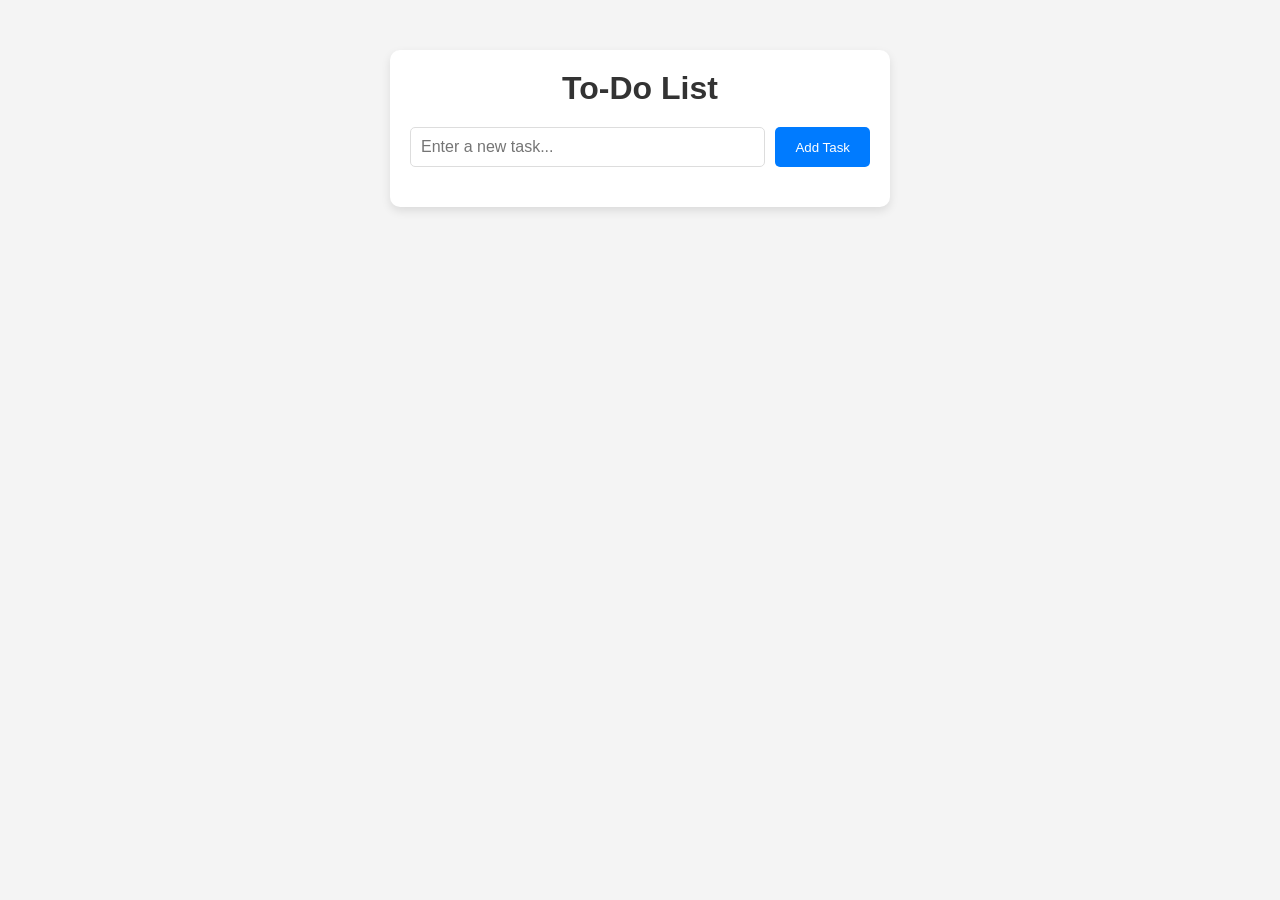
<file: index.html>
<!DOCTYPE html>
<html lang="en">
<head>
  <meta charset="UTF-8">
  <meta name="viewport" content="width=device-width, initial-scale=1.0">
  <title>To-Do List</title>
  <link rel="stylesheet" href="style.css">
</head>
<body>
  <div class="container">
    <header>
      <h1>To-Do List</h1>
    </header>

    <div class="todo-form">
      <input type="text" id="new-task" placeholder="Enter a new task..." />
      <button id="add-task-btn">Add Task</button>
    </div>

    <ul id="todo-list"></ul>
  </div>

  <script src="script.js"></script>
</body>
</html>
</file>
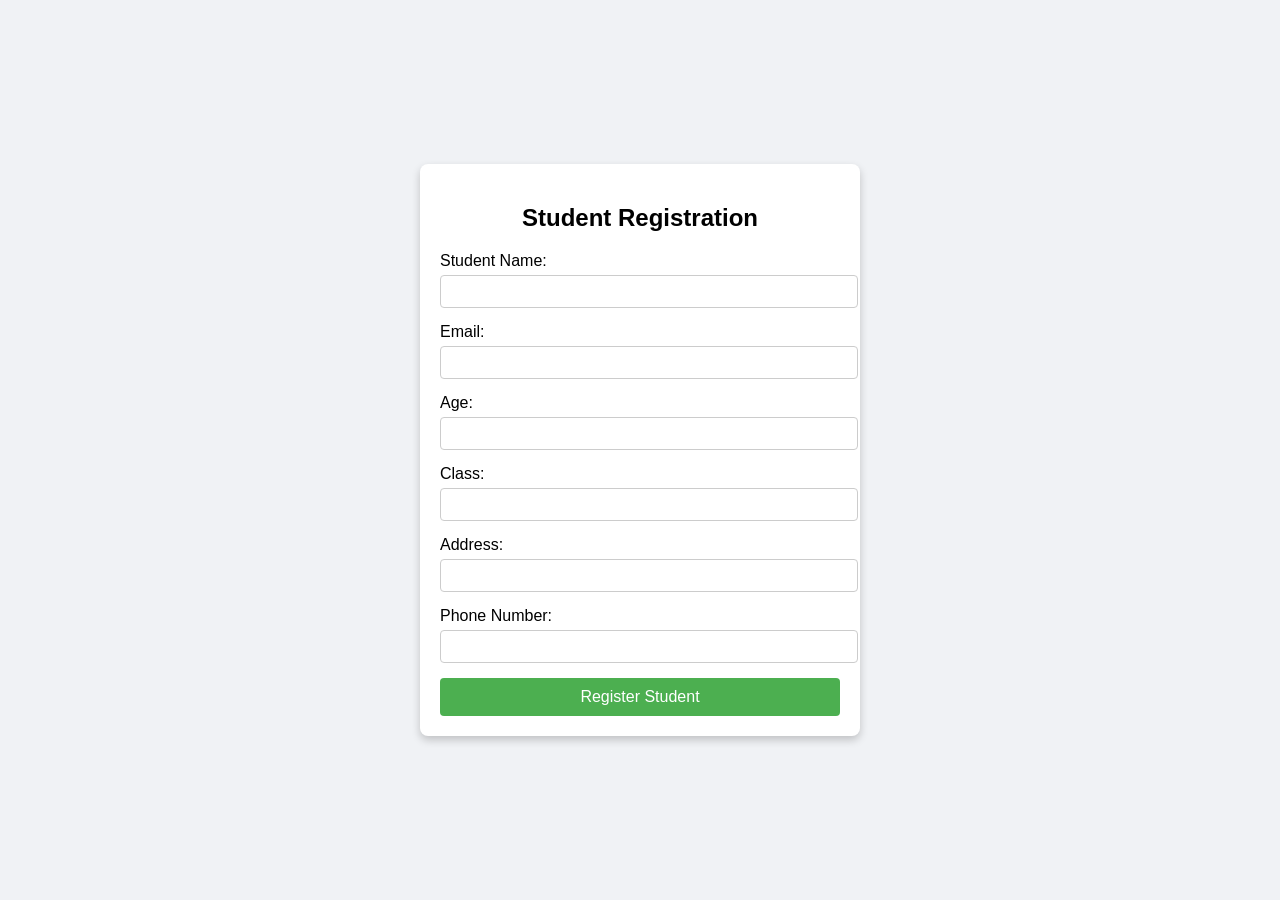
<file: inno8/index.html>
<!DOCTYPE html>
<html lang="en">
<head>
  <meta charset="UTF-8">
  <meta name="viewport" content="width=device-width, initial-scale=1.0">
  <title>Student Registration</title>
  <style>
    body {
      font-family: Arial, sans-serif;
      display: flex;
      justify-content: center;
      align-items: center;
      height: 100vh;
      margin: 0;
      background-color: #f0f2f5;
    }
    .form-container {
      width: 100%;
      max-width: 400px;
      background-color: #fff;
      padding: 20px;
      border-radius: 8px;
      box-shadow: 0 4px 8px rgba(0, 0, 0, 0.2);
    }
    .form-container h2 {
      text-align: center;
      margin-bottom: 20px;
    }
    .form-group {
      margin-bottom: 15px;
    }
    .form-group label {
      display: block;
      margin-bottom: 5px;
    }
    .form-group input {
      width: 100%;
      padding: 8px;
      border: 1px solid #ccc;
      border-radius: 4px;
    }
    .form-group .error {
      color: red;
      font-size: 0.875em;
    }
    .form-container button {
      width: 100%;
      padding: 10px;
      background-color: #4CAF50;
      color: #fff;
      border: none;
      border-radius: 4px;
      cursor: pointer;
      font-size: 1em;
    }
    .form-container button:hover {
      background-color: #45a049;
    }
  </style>
</head>
<body>
  <div class="form-container">
    <h2>Student Registration</h2>
    <form id="registrationForm">
      <div class="form-group">
        <label for="name">Student Name:</label>
        <input type="text" id="name" name="name" required>
        <span class="error" id="nameError"></span>
      </div>
      <div class="form-group">
        <label for="email">Email:</label>
        <input type="email" id="email" name="email" required>
        <span class="error" id="emailError"></span>
      </div>
      <div class="form-group">
        <label for="age">Age:</label>
        <input type="number" id="age" name="age" required>
        <span class="error" id="ageError"></span>
      </div>
      <div class="form-group">
        <label for="class">Class:</label>
        <input type="text" id="class" name="class" required>
        <span class="error" id="classError"></span>
      </div>
      <div class="form-group">
        <label for="address">Address:</label>
        <input type="text" id="address" name="address" required>
        <span class="error" id="addressError"></span>
      </div>
      <div class="form-group">
        <label for="phone">Phone Number:</label>
        <input type="tel" id="phone" name="phone" required pattern="[0-9]{10}">
        <span class="error" id="phoneError"></span>
      </div>
      <button type="submit">Register Student</button>
    </form>
    <div id="result"></div>
  </div>

  <script>
    document.getElementById('registrationForm').addEventListener('submit', function(event) {
      event.preventDefault();

      let isValid = true;
      const name = document.getElementById('name').value.trim();
      const email = document.getElementById('email').value.trim();
      const age = document.getElementById('age').value.trim();
      const studentClass = document.getElementById('class').value.trim();
      const address = document.getElementById('address').value.trim();
      const phone = document.getElementById('phone').value.trim();

      // Reset error messages
      document.getElementById('nameError').textContent = '';
      document.getElementById('emailError').textContent = '';
      document.getElementById('ageError').textContent = '';
      document.getElementById('classError').textContent = '';
      document.getElementById('addressError').textContent = '';
      document.getElementById('phoneError').textContent = '';

      // Validation checks
      if (!name) {
        document.getElementById('nameError').textContent = 'Name is required.';
        isValid = false;
      }
      if (!email || !/^\S+@\S+\.\S+$/.test(email)) {
        document.getElementById('emailError').textContent = 'Valid email is required.';
        isValid = false;
      }
      if (!age || age <= 0) {
        document.getElementById('ageError').textContent = 'Valid age is required.';
        isValid = false;
      }
      if (!studentClass) {
        document.getElementById('classError').textContent = 'Class is required.';
        isValid = false;
      }
      if (!address) {
        document.getElementById('addressError').textContent = 'Address is required.';
        isValid = false;
      }
      if (!phone || !/^\d{10}$/.test(phone)) {
        document.getElementById('phoneError').textContent = 'Valid phone number is required.';
        isValid = false;
      }

      if (isValid) {
        document.getElementById('result').textContent = `Student ${name} registered successfully!`;
        document.getElementById('registrationForm').reset();
      }
    });
  </script>
</body>
</html>
</file>
<file: style.css>
/* Reset default browser styles */
* {
    margin: 0;
    padding: 0;
    box-sizing: border-box;
  }
  
  body {
    font-family: 'Arial', sans-serif;
    background-color: #f4f4f4;
  }
  
  .container {
    max-width: 500px;
    margin: 50px auto;
    padding: 20px;
    background-color: white;
    border-radius: 10px;
    box-shadow: 0 4px 10px rgba(0, 0, 0, 0.1);
  }
  
  header {
    text-align: center;
    margin-bottom: 20px;
  }
  
  header h1 {
    font-size: 2em;
    color: #333;
  }
  
  .todo-form {
    display: flex;
    justify-content: space-between;
    gap: 10px;
  }
  
  .todo-form input {
    flex: 1;
    padding: 10px;
    border-radius: 5px;
    border: 1px solid #ddd;
    font-size: 16px;
    outline: none;
  }
  
  .todo-form button {
    padding: 10px 20px;
    background-color: #007bff;
    color: white;
    border: none;
    border-radius: 5px;
    cursor: pointer;
    transition: background-color 0.3s ease;
  }
  
  .todo-form button:hover {
    background-color: #0056b3;
  }
  
  ul {
    list-style-type: none;
    margin-top: 20px;
  }
  
  ul li {
    background-color: #f9f9f9;
    padding: 10px;
    margin-bottom: 10px;
    border-radius: 5px;
    display: flex;
    justify-content: space-between;
    align-items: center;
    border-left: 5px solid #007bff;
    transition: transform 0.2s ease-in-out;
  }
  
  ul li:hover {
    transform: translateX(5px);
  }
  
  ul li.completed {
    background-color: #d4edda;
    border-left: 5px solid #28a745;
    text-decoration: line-through;
  }
  
  ul li button {
    background-color: #dc3545;
    color: white;
    border: none;
    padding: 5px 10px;
    border-radius: 5px;
    cursor: pointer;
    transition: background-color 0.3s ease;
  }
  
  ul li button:hover {
    background-color: #c82333;
  }
  
  ul li button.complete-btn {
    background-color: #28a745;
    margin-right: 10px;
  }
  
  ul li button.complete-btn:hover {
    background-color: #218838;
  }
</file>
